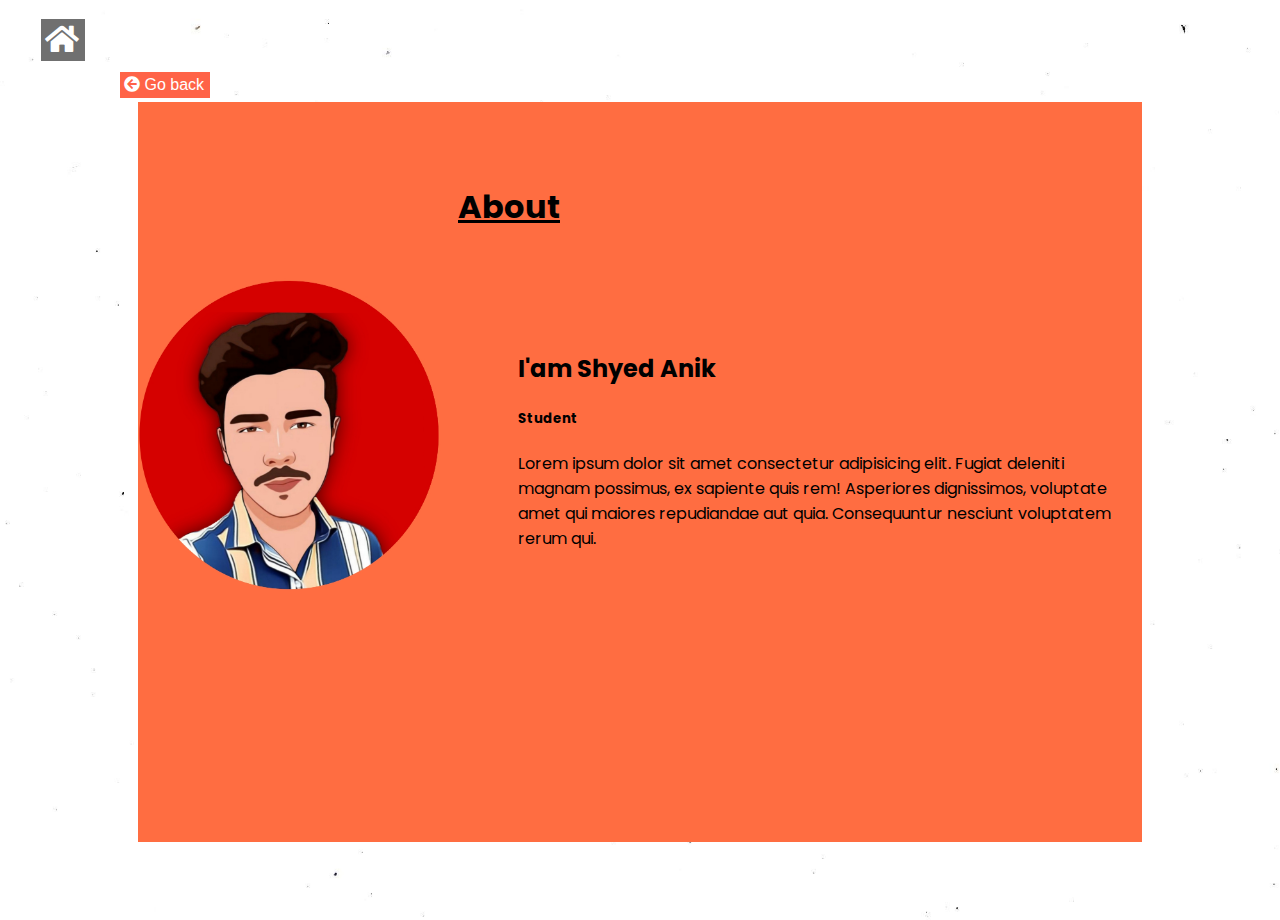
<file: about.html>
<!DOCTYPE html>
<html lang="en">
<head>
    <meta charset="UTF-8">
    <meta http-equiv="X-UA-Compatible" content="IE=edge">
    <meta name="viewport" content="width=device-width, initial-scale=1.0">
    <link rel="stylesheet" href="about.css">
    <link rel="stylesheet" href="https://cdnjs.cloudflare.com/ajax/libs/font-awesome/5.15.3/css/all.min.css">
    <link href="https://fonts.googleapis.com/css2?family=Poppins:wght@500&display=swap" rel="stylesheet">
    <title>About</title>
</head>
<body>
   
    <div class="back">
        <button id="hbtn"><a href="index.html"><i class="fas fa-home"></i></a></button>
        <button class="color"><a href="index.html"><i class="fas fa-arrow-circle-left"></i> Go back</a></button>
        <button id="nbtn"><a href="skills.html">Go Next <i class="fas fa-arrow-circle-right"></i></a> </button>
        <div class="main">
            <div class="about">
                <h1><u>About</u></h1>
                <h2>I'am Shyed Anik</h2>
                <h5>Student</h5>
                <p>Lorem ipsum dolor sit amet consectetur adipisicing elit. Fugiat deleniti magnam possimus, ex sapiente quis rem! Asperiores dignissimos, voluptate amet qui maiores repudiandae aut quia. Consequuntur nesciunt voluptatem rerum qui.</p>
            </div>
        </div>
    </div>
</body>
</html>
</file>
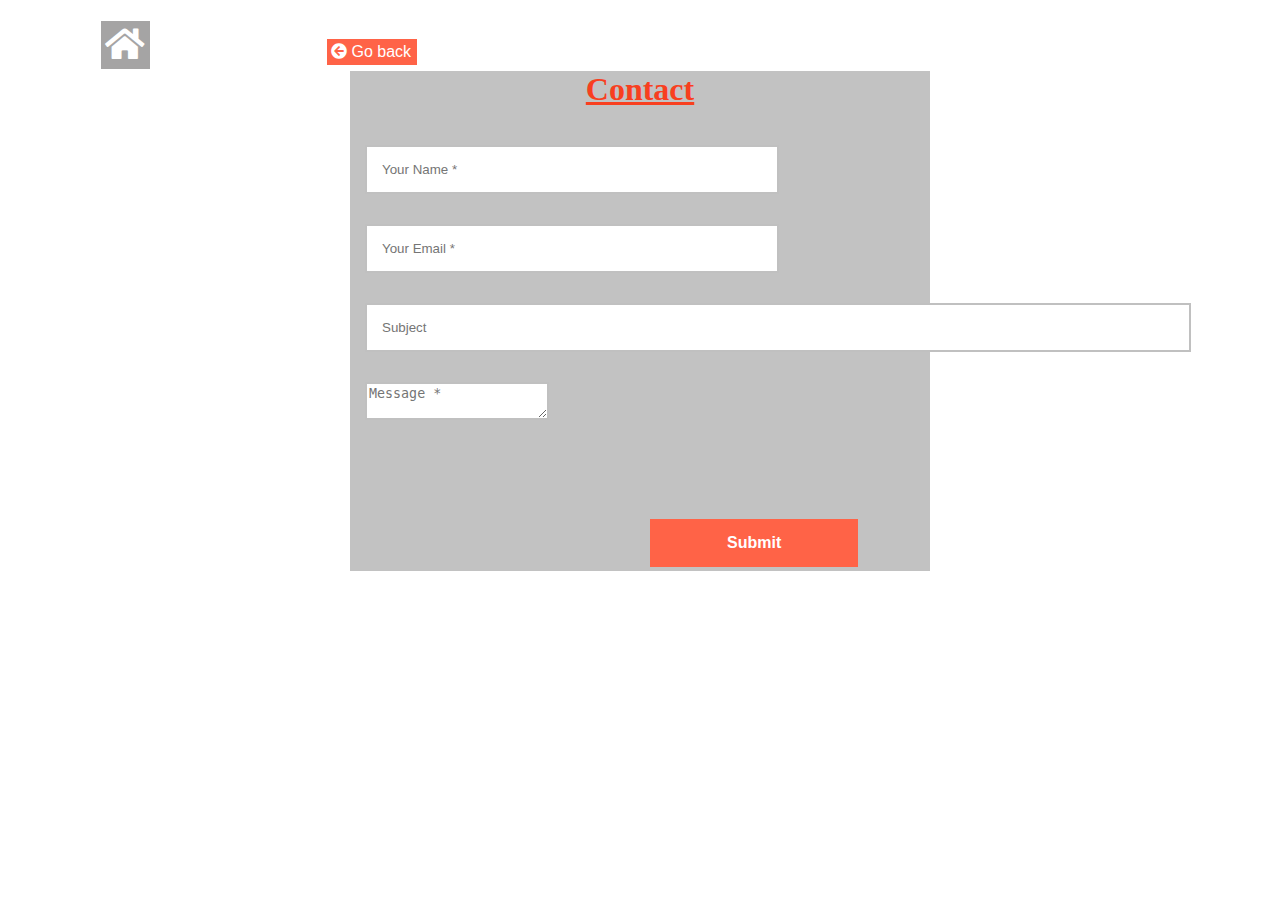
<file: contact.html>
<!DOCTYPE html>
<html lang="en">
<head>
    <meta charset="UTF-8">
    <meta http-equiv="X-UA-Compatible" content="IE=edge">
    <meta name="viewport" content="width=device-width, initial-scale=1.0">
    <link rel="stylesheet" href="contact.css">
    <link rel="stylesheet" href="https://cdnjs.cloudflare.com/ajax/libs/font-awesome/5.15.3/css/all.min.css">
    <link href="https://fonts.googleapis.com/css2?family=Poppins:wght@500&display=swap" rel="stylesheet">
    <title>Contact</title>
</head>
<body>
   <div class="back">
    <button id="hombtn"><a href="index.html"><i class="fas fa-home"></i></a></button>
    <button><i class="fas fa-arrow-circle-left"></i> Go back</button>
       <div class="con">
                <div class="main">
                    <h1><u>Contact</u></h1>
                    <form action="get">
                        <label for="name"><input type="text" id="name" placeholder="Your Name *"></label>
                        <label for="email"><input type="email" id="email" placeholder="Your Email *"></label>
                    </form>
                </div>
                <div class="hlaf">
                    <form>
                        <label for="sub"> <input type="text" id="sub" placeholder="Subject"></label>
                    </form>
                </div>
                <div class="last-hlaf"> 
                     <form action="get">
                         <textarea id="message" placeholder="Message *"></textarea>
                    </form> 
                </div>
            <button id="sub-btn"><strong>Submit</strong></button>
        </div>
     </div>
</body>
</html>
</file>
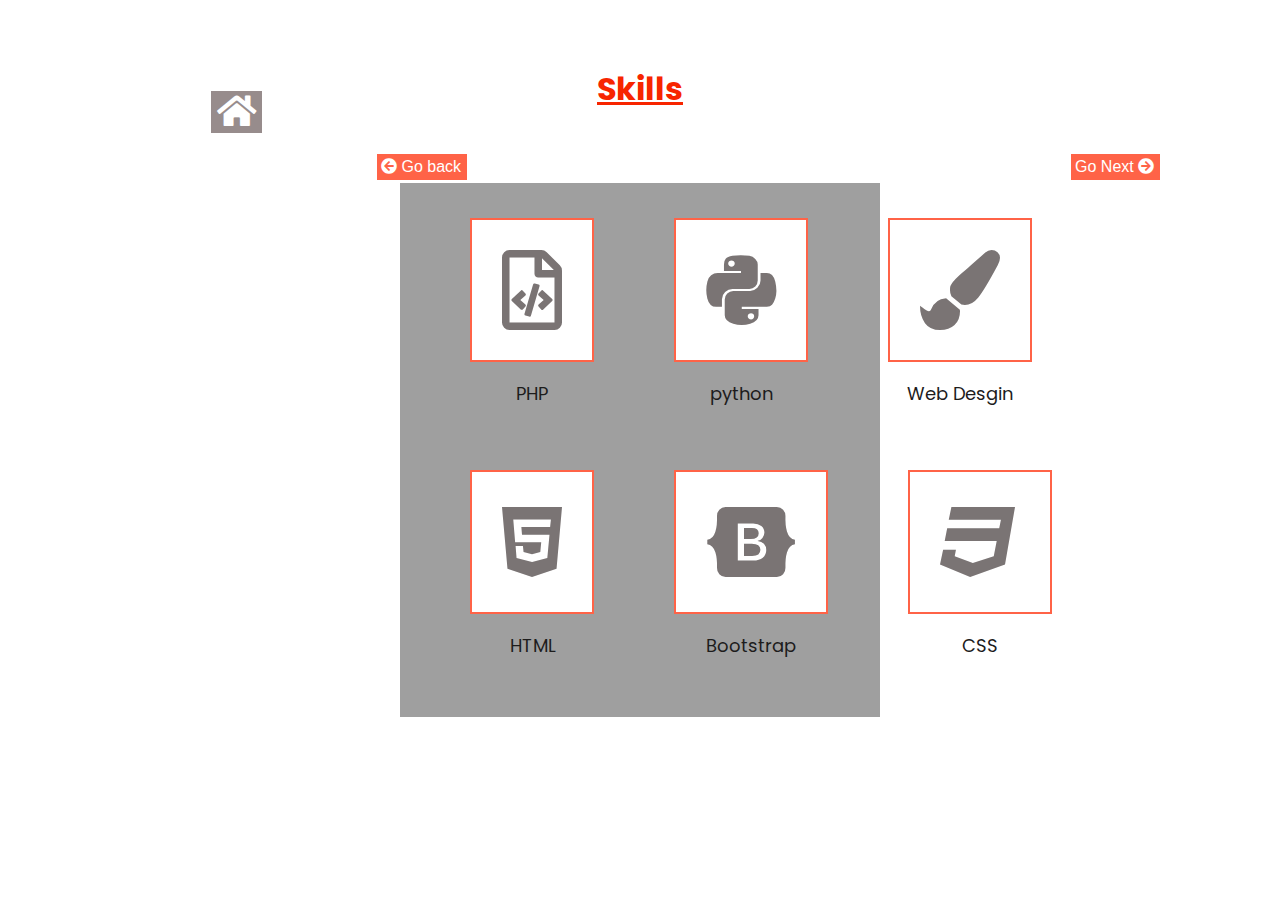
<file: skills.html>
<!DOCTYPE html>
<html lang="en">
<head>
    <meta charset="UTF-8">
    <meta http-equiv="X-UA-Compatible" content="IE=edge">
    <meta name="viewport" content="width=device-width, initial-scale=1.0">
    <link rel="stylesheet" href="skills.css">
    <link rel="stylesheet" href="https://cdnjs.cloudflare.com/ajax/libs/font-awesome/5.15.3/css/all.min.css">
    <link href="https://fonts.googleapis.com/css2?family=Poppins:wght@500&display=swap" rel="stylesheet">
    <title>Skills</title>
</head>
<body>
    <button id="hobtn"><i class="fas fa-home"></i></button>
    <button class="back-btn"><i class="fas fa-arrow-circle-left"></i> Go back</button>
    <button class="next-btn"><a href="contact.html">Go Next <i class="fas fa-arrow-circle-right"></i></a></button>
    <h1><u>Skills</u></h1>
   <div class="back">
        <div class="main">
            <div class="skills"><i class="far fa-file-code" ></i>
                <p>PHP</p>
            </div>     
            <div class="skills"><i class="fab fa-python"></i>
                <p>python</p>
            </div>
  
            <div class="skills"><i class="fas fa-paint-brush"></i>
                <p>Web Desgin</p>
            </div>    
        </div>
       <div class="main-half">
            <div class="skills"><i class="fab fa-html5"></i>
                <p>HTML</p>
            </div>
        
            <div class="skills"><i class="fab fa-bootstrap"></i>
                <p>Bootstrap</p>
            </div>
            
            <div class="skills"><i class="fab fa-css3"></i>
                <p>CSS</p>
            </div>   
       </div>   
   </div>
</body>
</html>
</file>
<file: about.css>
body{
    margin: 0;
    padding: 0;
    font-family: 'Poppins', sans-serif;
}
.back{
    background-image: url("w.jpg");
    height: 800px;
    background-size: cover;
    padding: 100px;
    padding-top: 20px;
}
.back button{
    position: relative;
    top: 38px;
    left: -30px;
    border: none;
    background: tomato;
    color: rgb(255, 255, 255);
    padding: 4px;
    padding-right: 6px;
    font-size: 16px;
}
.back button:hover{
    font-size: 17px;
    cursor: pointer;
}
.main{
    background-image: url("abouts.jpg");
    background-size: cover;
    height: 80vh;  
    padding: 10px;
    margin: 38px;
}
.about h1{
    padding-left: 310px;
    padding-top: 50px;
}
.about h2{
    padding-left: 370px;
    margin-top: 120px;
}
.about h5{
    padding-left: 370px;
}
.about p{
    padding-left: 370px;
}
#nbtn{
    position: relative;
    top: 38px;
    left: 1070px;
    border: none;
    
    color: rgb(255, 255, 255);
    padding: 4px;
    padding-right: 6px;
    font-size: 16px;
}
#nbtn:hover{
    font-size: 17px;
    cursor: pointer;
}
#hbtn{
    position: relative;
    top: -2px;
    left: -60px;
    font-size: 30px;
    background: rgba(0, 0, 0, 0.562);
    border: 1px solid white;
    
}
#hbtn:hover{
    color: tomato;
    background: white;
    border: 1px solid tomato;
}
#hbtn a{
    text-decoration: none;
    color: white;
}
#hbtn a:hover{
    color: tomato;
    background: white;
}
.color a{
    text-decoration: none;
    color: white;
}
#nbtn a{
    text-decoration: none;
    color: white;
}
#nbtn a:hover{
    color: white;
    background: tomato;
}
@media(max-width:575.99px){
    .back {
        background-image: url(w.jpg);
        height: 800px;
        background-size: cover;
        padding: 0px;
        padding-top: 0px;
        width: 570px;
        margin-left: 10px;
    }
    .main {
        background-image: url(abouts.jpg);
        background-size: cover;
        height: 70vh;
        width: 480px;
        padding:0px;
        margin: 0px;
    }
    .about h1 {
        padding-left: 200px;
        padding-top: 5px;
    }
    .about h2 {
        padding-left: 150px;
        margin-top: 0px;
    }
    .about h5 {
        padding-left: 220px;
        margin-top: -18px;
    }
    .about p {
        padding-left: 10px;
        margin-top: 220px;
    }
    #nbtn{
        top: 10px;
        left: 233px;
    }
    #hbtn{
        left: 230px;
    }
    .back button{
        top: 10px;
        left: -43px;
    }
}
</file>
<file: contact.css>
body{
    margin: 0;
    padding: 0;
}
.back{
    background-color: rgb(255, 255, 255);
    background-size: cover;
    height: 100vh;
}

.con{
    background-color:rgba(0, 0, 0, 0.24);
    height: 500px;
    margin-left: 350px;
 
    margin-right: 350px;
  
}
.main h1{
    color: rgb(248, 63, 31);
    text-align: center;
   
}
.main form input{
    padding: 15px;
    padding-right: 218px;
    margin: 15px;
    border: 2px solid silver;
}
.hlaf form input{
    padding: 15px;
    padding-right: 630px;
    margin: 15px;
    border: 2px solid silver;
}
.last-hlaf{
    margin: 15px;
}
#sub-btn{
    padding: 15px;
    padding-left: 77px;
    padding-right: 77px;
}
#sub-btn{
    position: relative;
    top: 80px;
    left: 300px;
    color: white;
    border: none;
}
#sub-btn:hover{
    background: rgb(192, 48, 23);
}

#sub{
    border: 2px solid silver;
}
#message{
    border: 2px solid silver;
}
.main form input:hover{
    border: 2px solid rgb(192, 48, 23);
}
.hlaf form input{
    border: 2px solid rgb(192, 48, 23);
}
#sub:hover{
    border: 2px solid rgb(192, 48, 23);
}
#message:hover{
    border: 2px solid rgb(192, 48, 23);
}
.back button{
    position: relative;
    top: 20px;
    left: 272px;
    border: none;
    background: tomato;
    color: rgb(255, 255, 255);
    padding: 4px;
    padding-right: 6px;
    font-size: 16px;
}
.back button:hover{
    font-size: 17px;
    cursor: pointer;
}
#hombtn{
    position: relative;
    left: 100px;
    font-size: 35px;
    background: rgba(63, 60, 60, 0.466);
    border: 1px solid white;
}
#hombtn:hover{
    border: 1px solid tomato;
    color: tomato;
    background: white;
}
#hombtn a{
    text-decoration: none;
    color: white;
}
#hombtn a:hover{
    color: tomato;
}
@media (max-width:575.99px){
    .con{
        width: 575px;
    }
    #hombtn{
        left: 130px;
    }
    .con {
        margin-left: 0px;
        margin-right: 0px;
    }
    .main form input{
        padding-right: 35px;
    }
    .hlaf form input{
        padding-right: 278px;
    }
    #sub-btn {
        top: 158px;
        left: 130px;
    }
    .main h1{
        position: relative;
        left: -50px;
    }
    .back button {
        top: 10px;
        left: -50px;
    }
}
</file>
<file: skills.css>
body{
    margin: 0;
    padding: 0;
    font-family: 'Poppins', sans-serif;
}
.back{
    margin: 200px;
    margin-left: 400px;
    margin-top: 70px;
    margin-right: 400px;
    background: rgba(0, 0, 0, 0.377);
}
h1{
    text-align: center;
    color: rgb(247, 37, 0);
}
.main{
    display: flex;
    width: 100%;
    align-items: center;
    padding-left: 30px;
    padding-top: 30px;
}
.skills{
    margin: 40px;
    margin-top: 5px;
    font-size: 18px;
    color: rgb(29, 28, 28);
}
.skills:hover{
    color: rgb(68, 61, 61);
}
.skills p{
    text-align: center;
}
.main-half{
   display: flex;
   width: 100%;  
   padding-left: 30px;
   margin-top: 0px;
}
.skills i{
    font-size: 80px;
    padding: 30px;
    border: 2px tomato solid;
    color: rgb(122, 116, 116);
    background: white;
}
.skills i:hover{
    border: 2px rgb(122, 116, 116) solid;
    color: rgb(230, 38, 4);
}
.back-btn{
    position: relative;
    top: 138px;
    left: 320px;
    border: none;
    background:tomato;
    color: rgb(255, 255, 255);
    padding: 4px;
    padding-right: 6px;
    font-size: 16px;
}
.back-btn:hover{
    font-size: 17px;
    cursor: pointer;
}
.next-btn{
    position: relative;
    top: 138px;
    left: 920px;
    border: none;
    background:tomato;
    color: rgb(255, 255, 255);
    padding: 4px;
    padding-right: 6px;
    font-size: 16px;
   
}
.next-btn:hover{
    font-size: 17px;
    cursor: pointer;
}
#hobtn{
    position: relative;
    top:90px ;
    left: 210px;
    font-size: 35px;
    background: rgb(151, 140, 140);
    border: 1px solid white;
    color: white;
    
}
#hobtn:hover{
    color: tomato;
    background: white;
    border: 1px solid tomato;
}
.next-btn a{
    text-decoration: none;
    color: white;
}
@media(max-width:575.99px){
    .back {
        margin:0px;
        margin-left:0px;
        margin-top: 70px;
        margin-right:0px;
        width: 575px;
    }
    .main {
        display: block;
        padding-left: 70px;
        padding-top: 30px;
    }
    .main-half {
        display: block;
        width: 100%;
        padding-left: 70px;
        margin-top: 0px;
    }
    .skills p {
        position: relative;
        left: -110px;
        font-size: 30px;
    }
    .back-btn{
        left: -48px;
    }
    .next-btn {
        left: 238px;
    }
    #hobtn{
        left: 80px;
        top: 90px;
    }
    h1 {
        padding-left: 20px;
    }
    .skills i{
        padding: 100px;
    }
}
</file>
